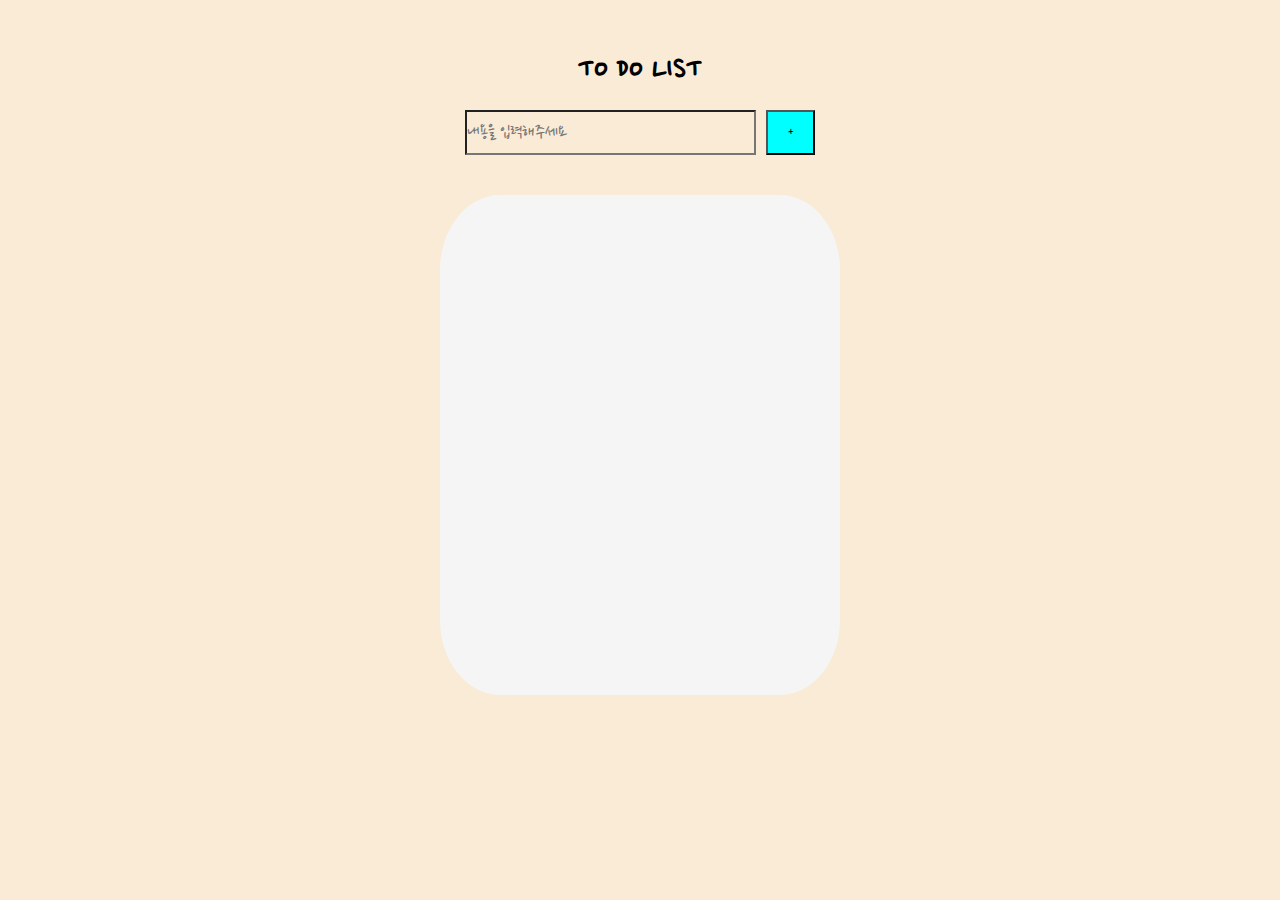
<file: 연습용 토이 프로젝트/todolist.html>
<!DOCTYPE html>
<html lang="ko">

<head>
  <meta charset="UTF-8">
  <meta name="viewport" content="width=device-width, initial-scale=1.0">
  <title>TO_DO_LIST</title>
  <link rel="stylesheet" href="css/To_do_list.css">
  <link rel="preconnect" href="https://fonts.googleapis.com">
  <link rel="preconnect" href="https://fonts.gstatic.com" crossorigin>
  <link href="https://fonts.googleapis.com/css2?family=Nanum+Gothic&family=Nanum+Pen+Script&display=swap"
    rel="stylesheet">
</head>

<body>
  <div class="container">

    <header>
      <h1>TO DO LIST</h1>
      <br>
      <div class="textWrapper">
        <input type="text" id="inputText" placeholder="내용을 입력해주세요">
        <input type="button" id="inputButton" value="+">
      </div>
    </header>

    <main>
      <ul class="mainList">

      </ul>
    </main>

  </div>
  <script src="js/todolist.js"></script>
</body>

</html>
</file>
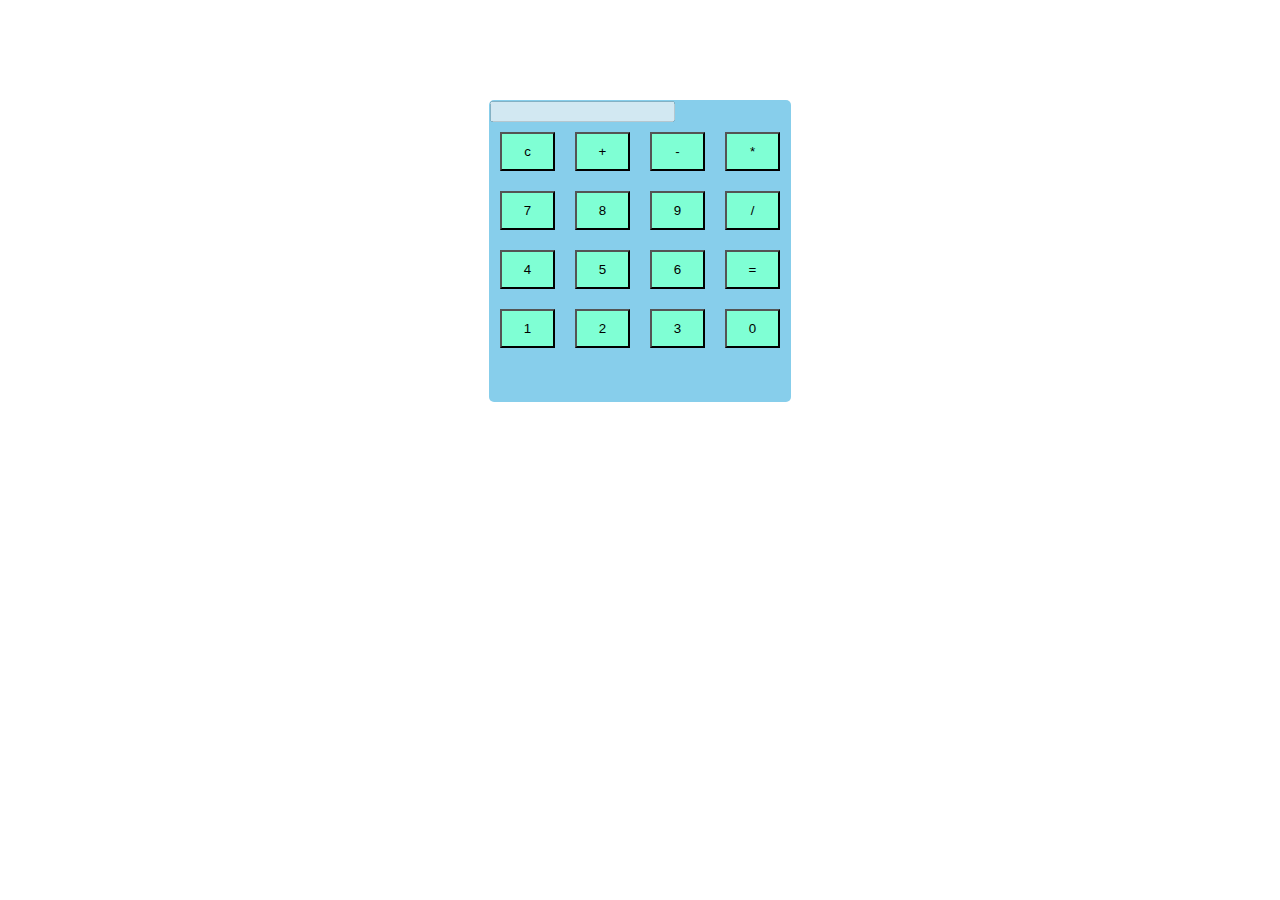
<file: 연습용 토이 프로젝트/계산기.html>
<!DOCTYPE html>
<html lang="en">

<head>
  <meta charset="UTF-8">
  <meta name="viewport" content="width=device-width, initial-scale=1.0">
  <title>Document</title>
  <link rel="stylesheet" href="css/계산기.css">
</head>

<body>
  <div class="calculatorCt">
    <input type="text" id="display" disabled>
    <div class="buttons">
      <button class="ac">c</button>
      <button class="operator">+</button>
      <button class="operator">-</button>
      <button class="operator">*</button>
      <button class="numBtn">7</button>
      <button class="numBtn">8</button>
      <button class="numBtn">9</button>
      <button class="operator">/</button>
      <button class="numBtn">4</button>
      <button class="numBtn">5</button>
      <button class="numBtn">6</button>
      <button class="result">=</button>
      <button class="numBtn">1</button>
      <button class="numBtn">2</button>
      <button class="numBtn">3</button>
      <button class="numBtn">0</button>
    </div>
  </div>
<script src="js/calculate.js"></script>
</body>

</html>
</file>
<file: 연습용 토이 프로젝트/css/To_do_list.css>
* {
  margin: 0;
  padding: 0;
  background-color: antiquewhite;
  box-sizing: border-box;
  font-family: "Nanum Pen Script", cursive;
}


header {
  padding-top: 50px;
  text-align: center;
}

.textWrapper {
  display: flex;
  justify-content: space-between;
  width: 350px;
  margin: auto;
}

#inputText {
  width: 300px;
  height: 45px;
  font-size: larger;
  margin-right: 10px;
}

#inputButton {
  width: 50px;
  height: 45px;
  background-color: aqua;
}

.mainList {
  background-color: whitesmoke;
  box-sizing: border-box;
  border: 10px solid whitesmoke;
  border-radius: 15%;
  width: 400px;
  height: 500px;
  margin: 0 auto;
  margin-top: 40px;
}

main ul li {
  background-color: whitesmoke;
  margin-top: 10%;
  list-style: none;
}
</file>
<file: 연습용 토이 프로젝트/css/계산기.css>
.calculatorCt {
  margin: 100px auto;
  width: 300px;
  height: 300px;
  border: 1px solid transparent;
  background-color: skyblue;
  border-radius: 5px;
}


.buttons {
  display: flex;
  flex-wrap: wrap;
  justify-content: space-around;
}

.ac, .operator, .numBtn,.result {
  flex-basis: calc(25% - 20px);
  margin: 10px;
  padding: 10px;
  text-align: center;
  background-color: aquamarine;
  cursor: pointer;
}
</file>
